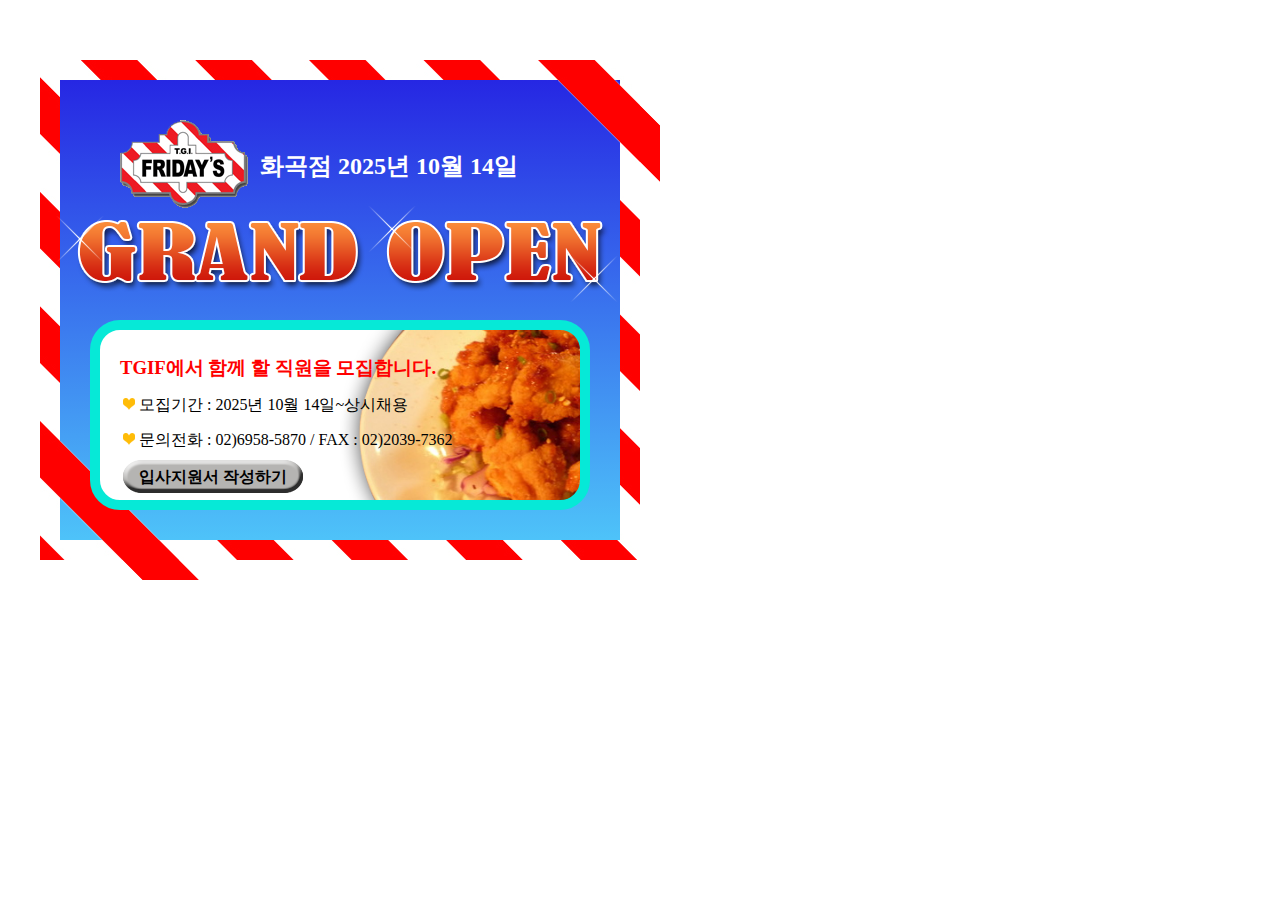
<file: index.html>
﻿ <!DOCTYPE html>
<html>
<head>
<meta http charset="utf-8" />                         <!-- html5 doctype을 선언-->

		<title>TGIF FRIDAY'S 직원모집 공고</title> <!-- 완성된 이미지를 보고 알맞은 타이틀을 입력 -->
		<link rel="stylesheet" type="text/css" href="css/reset.css"> <!-- reset.css 파일 제작 -->
		<style>
			/* 주석을 3개 이상 작성해 주세요. */
			
/*로고이미지, 글씨 위치*/		
			.doubleImages h3 { color: red;}
			#header h2 { color:white; position:absolute; top:70px; left:200px; }
			#header h1  { position:absolute; top:40px; left:60px;}
			div.grandOpen { position:absolute; top:140px; left:16px;}
			div span.one { position:relative; top:-80px; left:-20px; }
			div span.two { position:relative; top:-90px; left:240px; }
			div span.three { position:relative; top:-40px; left:390px; }
			
			
			
/*배경 이미지들과 위치*/			
			body {/*background:url(images/bg_grid.gif);*/ margin-left:40px; margin-top:60px;}
			#wrapper { width:600px; height:500px; background:url(images/bg.jpg) no-repeat;   padding:60px 40px; }
			#main { width:560px; height:460px; position:relative; top:-40px; left:-20px; background:linear-gradient( #2627e3, #4ec3f9); }
			#inner { width:600px; height:500px; background:url(images/two_line.png);}

/*하단 입사지원서 작성하기 부분*/			
			div .doubleImages {width:480px; height:170px;  border:10px solid #06e9d7; border-radius:30px; background-color:white;  position:relative; top:240px; left:30px; }
			div .doubleImages {background: url(images/dish.png) no-repeat 250px /100%, url(images/dish_shadow.png) no-repeat 240px /100%; background-color:white;}
			div h3 { position:absolute; top:25px; left:20px;  }
			ul li:nth-child(1)  { position:absolute; top:65px; left:23px;}
			ul li:nth-child(2)  { position:absolute; top:100px; left:23px;}
			p a.mojip:link {color:black; text-decoration:none;  background:url(images/button.png) no-repeat; width:180px; height:33px; position:absolute; top:130px; left:23px; text-align:center; line-height:33px; font-family:나눔바른고딕; font-weight:bold;}
			p a.mojip:visited {color:black; text-decoration:none;}
	
			
			
		</style>
	</head>
	<body>
		<div id="wrapper">
			<div id="main">
				<div id="inner">
					<div id="header">
						<h1><img src="images/logo.png" alt="TGIF로고"></h1>
						<h2>화곡점 2025년 10월 14일</h2> <!-- '화곡점' 옆에 오늘 날짜를 삽입 -->
						<div class="grandOpen">
							<img src="images/open.png" alt="그랜드오픈영문이미지"> <!-- grand open 이미지 삽입 -->
							<span class="one"><img src="images/shine.png" alt="1번 별"></span> <!-- shine 이미지 삽입 -->
							<span class="two"><img src="images/shine.png" alt="2번 별"></span> <!-- shine 이미지 삽입 -->
							<span class="three"><img src="images/shine.png" alt="3번 별"></span> <!-- shine 이미지 삽입 -->
						</div>
					</div><!-- main inner header 끝 -->
					
					<div id="content">
						<div class="whiteBox">
							<div class="doubleImages">
								<div class="그림자">
								<h3>TGIF에서 함께 할 직원을 모집합니다.</h3>
								<ul class="list">
									<li><img src="images/heart.png" alt="하트 불렛"> 모집기간 : 2025년 10월 14일~상시채용</li>
									<li><img src="images/heart.png" alt="하트 불렛"> 문의전화 : 02)6958-5870 / FAX : 02)2039-7362</li>
								</ul>
								<p>
								<a href="mojip.html"  target="_blank" class="mojip">입사지원서 작성하기</a></p> <!-- mojip.html을 새로운 창에 나타날 수 있게 삽입 -->
							</div>
						</div>
					</div><!-- main inner content 끝 -->
				</div><!-- main inner 끝 -->
			</div><!-- main 끝 -->
		</div><!-- wrapper 끝 -->
	</body>
</html>
</file>
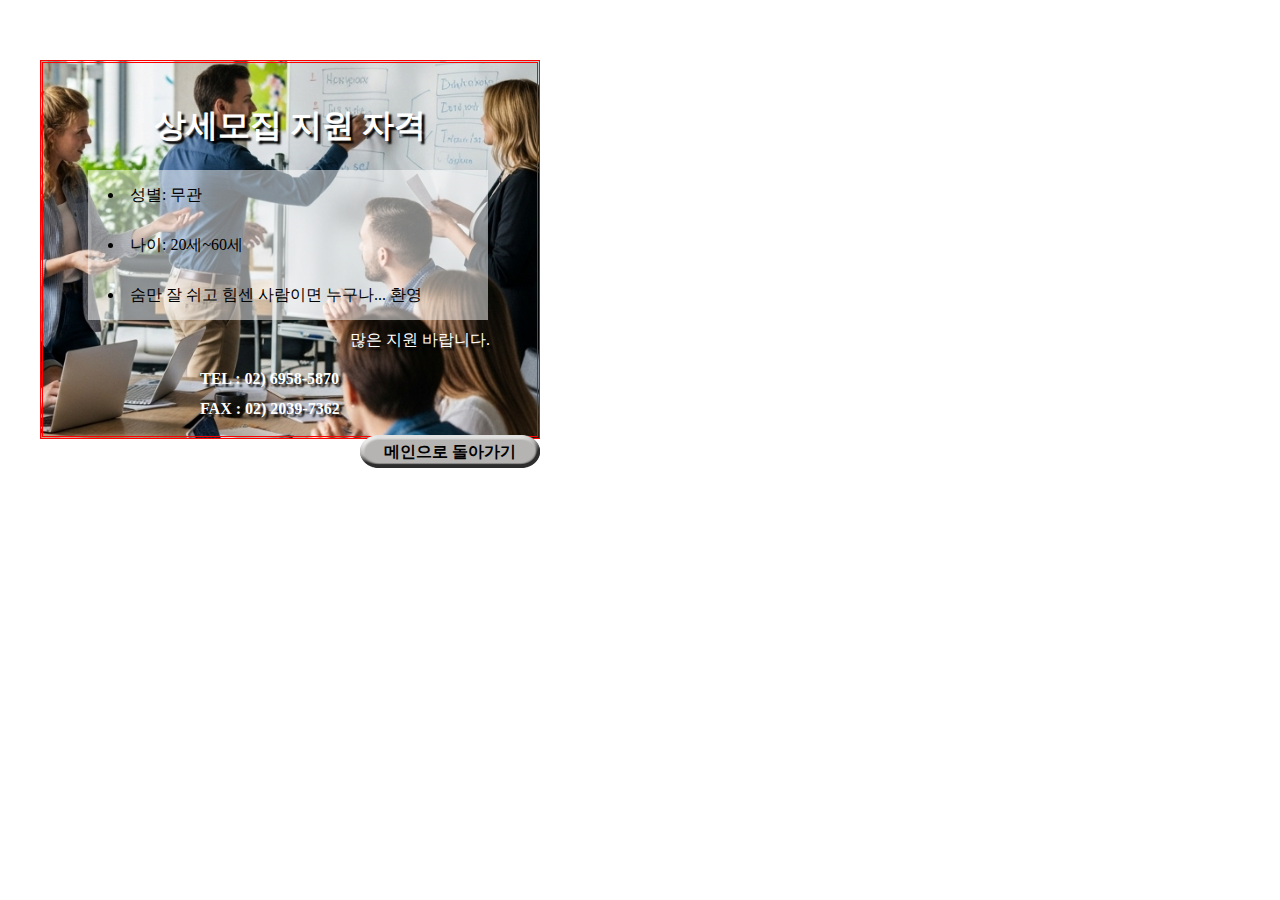
<file: mojip.html>
﻿ <!DOCTYPE html>
<html>
	<head>
	<meta http charset="utf-8" />   
		<title>상세 모집공고</title>
	

		<style>
				body {/*background:url(images/bg_grid.gif);*/ margin-left:40px; margin-top:60px; width:500px; height:500px; font-family:나눔바른고딕;}
				#배경 {background:url(images/mojip01.jpg) no-repeat -550px /250%; text-align:center; padding-bottom:100px; padding-top:20px; border:3px double red;}
				h1, #배경2 {color:white; text-shadow:3px 3px 2px black;}
					 li { list-style-position: inside; width:400px; height:50px; background: rgba(255, 255, 255, 0.5); position:relative; left:5px;  text-align:left; line-height:50px; text-indent:20px; }
					#배경2 .많은{ position:absolute; top:330px; left:350px;	}	
					 .tel { position:absolute; top:370px; left:200px;}
					 .fax{ position:absolute; top:400px; left:200px;}
					 .tel, .fax {font-weight:bold; }
					  .abc { width:180px; height:33px; background:url(images/button.png); position:absolute; top:435px; left:360px; font:bold 16px/33px 나눔바른고딕; }
					  div a.abc:link, :visited { text-decoration:none; color:black;}
				
		
		</style>
	</head>

<body>
	<div id="배경">
		<a href="index.html" class="abc">메인으로 돌아가기</a>
		<h1>상세모집 지원 자격</h1>
			<ul>
					<li>성별: 무관</li>
					<li>나이: 20세~60세</li>
					<li>숨만 잘 쉬고 힘센 사람이면 누구나... 환영</li> 
			</ul>	
				<div id="배경2">
					<div class="많은">많은 지원 바랍니다.</div>
					<div class="tel">TEL : 02) 6958-5870</div>
					<div class="fax">FAX : 02) 2039-7362</div>
					
				</div>
</div>



</body>	
</html>
</file>
